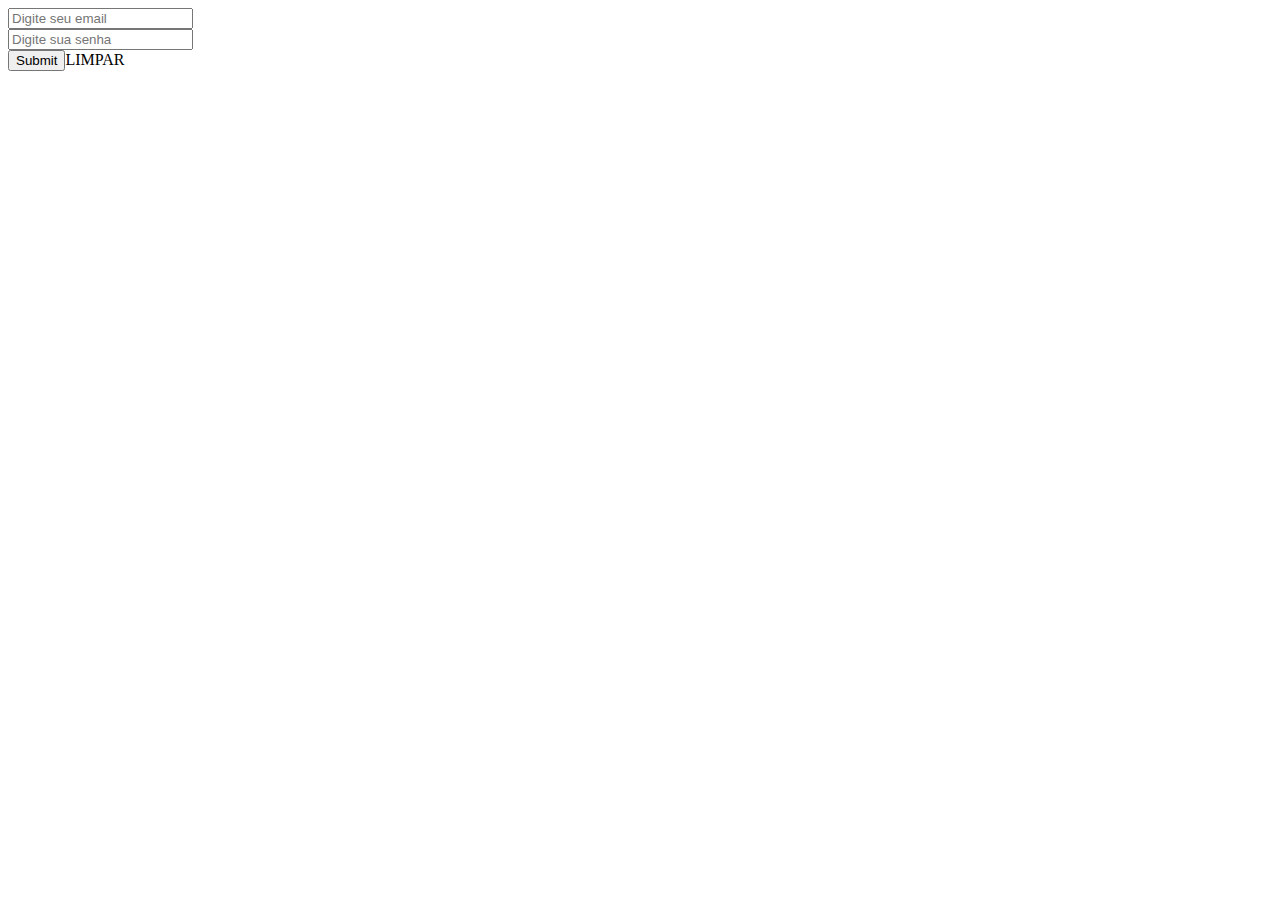
<file: index.html>
<!DOCTYPE html>
<html lang="en">
<head>
    <meta charset="UTF-8">
    <meta name="viewport" content="width=device-width, initial-scale=1.0">
    <title>Formulário de Login</title>
    
</head>
<body>
     <form>
        <div>
            <input type="email" name="email" id="email-user"
            placeholder="Digite seu email">
        </div>

        <div>
            <input type="password" name="senha" id="senha"
            placeholder="Digite sua senha">
        </div>

        <div>
            <input type="submit" name="ENVIAR" id="btn-submit"
            <button>LIMPAR</button>
        </div>
     </form>

 

    
    <!-- <script src="./funcoes/funcoes01.js"></script> -->
    <!-- <script src="./funcoes/funcoes02.js"></script> -->
    <!-- <script src="./funcoes/setTimeout.js"></script> -->
</body>
</html>
</file>
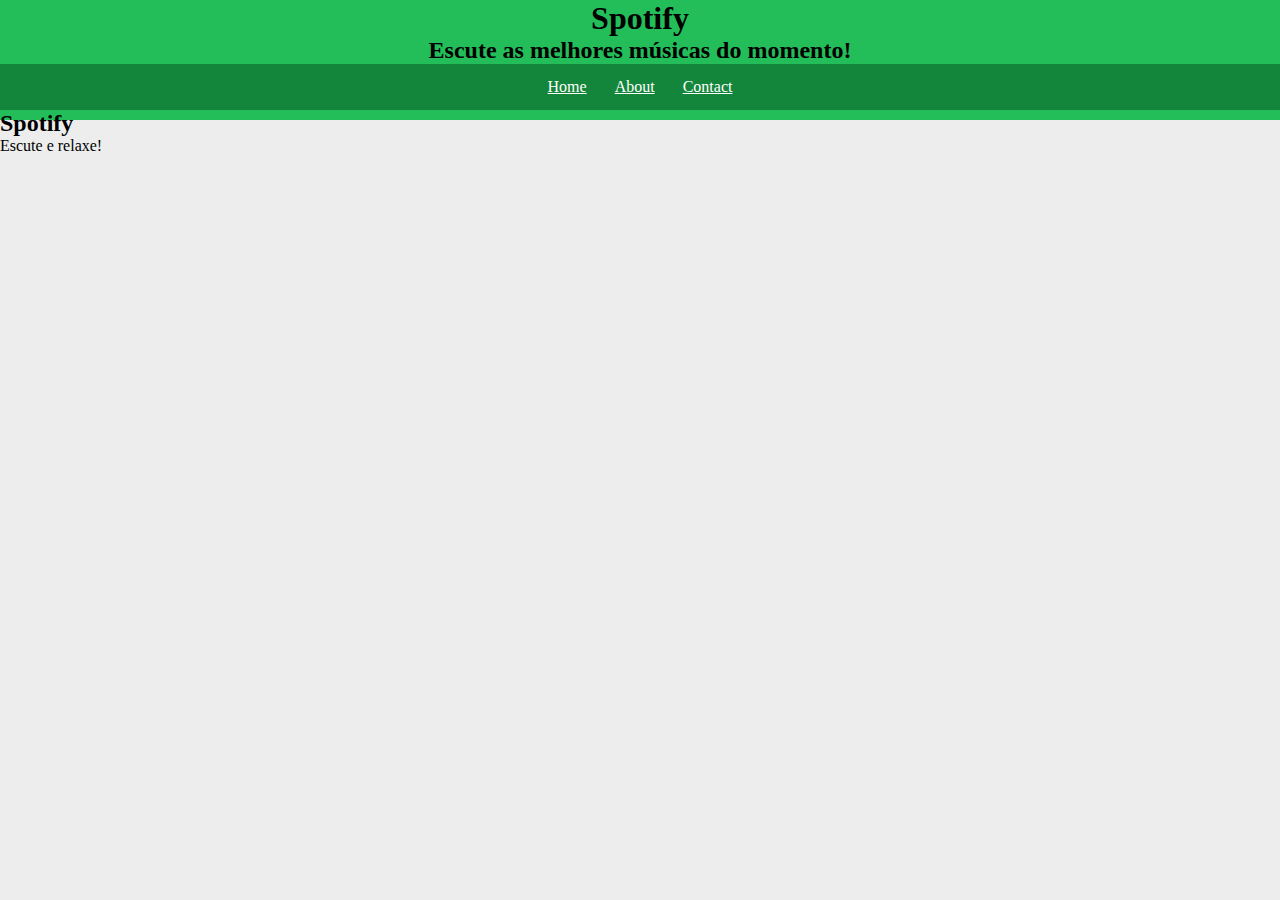
<file: basicoJavascript/site/index.html>
<!DOCTYPE html>
<html lang="en">

<head>
  <meta charset="UTF-8">
  <meta http-equiv="X-UA-Compatible" content="IE=edge">
  <meta name="viewport" content="width=device-width, initial-scale=1.0">
  <title>Spotify</title>
  <link rel="stylesheet" href="./style.css">
</head>

<body>
  <div class="container">
    <div class="linha-1">
     <h1> Spotify</h1>
      <h2>
        Escute as melhores músicas do momento!
      </h2>
      </a>
    </div>

    <div>
      <ul class="list-menu">
        <li><a href="#home">Home</a></li>
        <li><a href="#about">About</a></li>
        <li><a href="#contact">Contact</a></li>
      </ul>
    </div>

    <div class="linha-3">
      <h2>Spotify</h2>
      <p>Escute e relaxe!</p>
      
    </div>
  </div>

</body>

</html>
</file>
<file: basicoJavascript/site/style.css>
*{
  margin: 0;
  padding: 0;
  box-sizing: border-box;
}

html {
  height: 100%;
  width: 100%;
}

body {
  display: flex;
  justify-content: center;
  width: 100%;
  background-color: #ededed;
}

.container {
  background-color: #23be59;
  height: 120px;
  width: 120%;
  display: flex;
  flex-direction: column;
}

.linha-1{
  display: flex;
  justify-content: center;
  align-items: center;
  flex-direction: column;
}
.list-menu{
  background-color: #13863b;
  align-items: center;
  justify-content: center;
  display: flex;
}
li{
  margin: 14px;
  list-style: none;
}
li a{
  color: #fff;
}
.linha-3{
  width: 100%;
  height: 200px;
  padding: 100;
  background-image: url("https://img.freepik.com/fotos-gratis/desfoque-abstrato-estudio-vazio-de-gradiente-verde-bem-use-como-modelo-de-site-de-fundo-de-relatorio-de-negocios_1258-107708.jpg");
}
</file>
